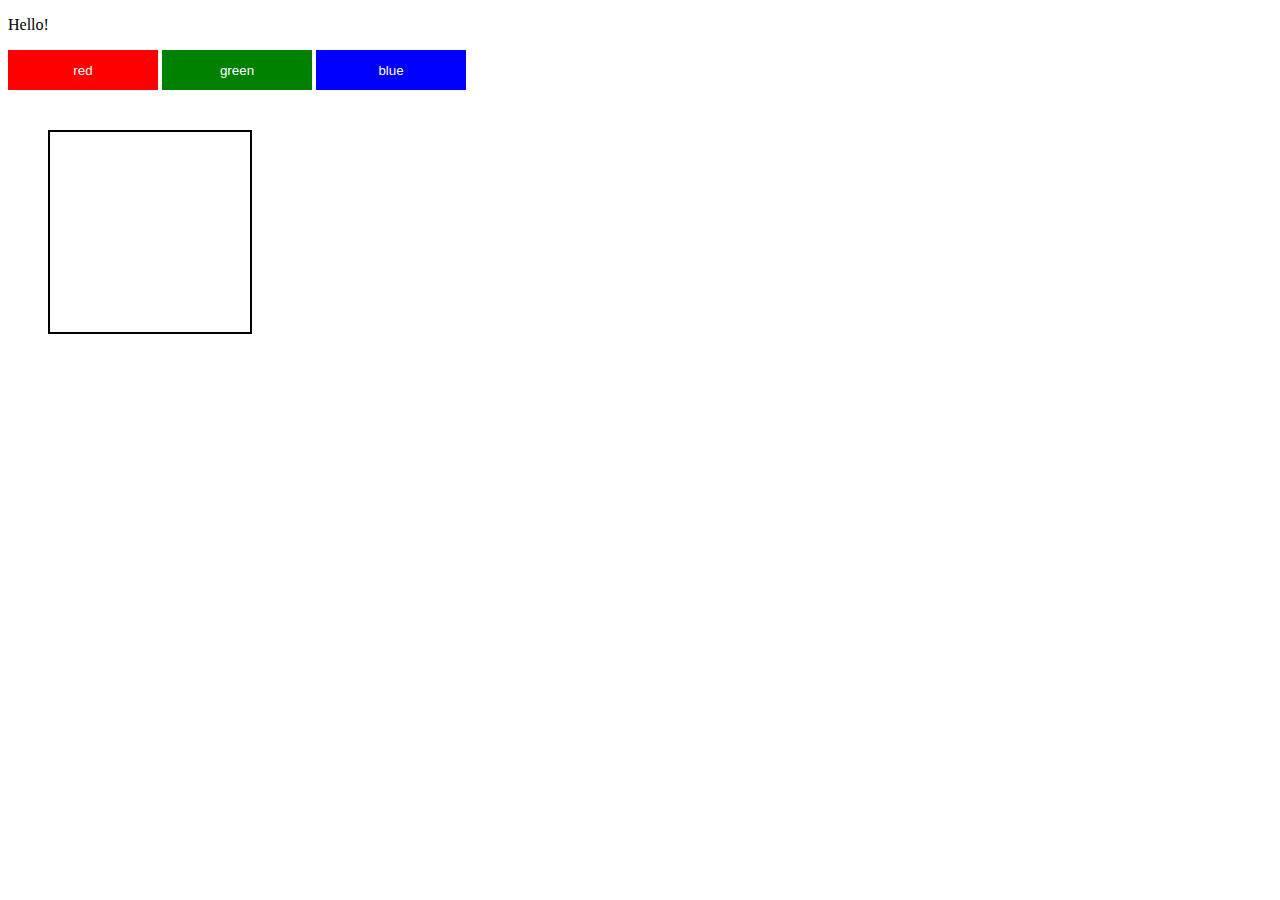
<file: lab-dom-multiple/index.html>
<!DOCTYPE html>
<head>
 	<meta charset="utf-8">
 <title>Scripting Example</title>
 <link rel="stylesheet" href="style.css">
</head>
<body>
 <p>Hello!</p>
<button class="red">red</button>
	 <button class="green">green</button>
	 <button class="blue">blue</button>
	 <div id="box"></div>
<script src="script.js"></script>
</body>
</file>
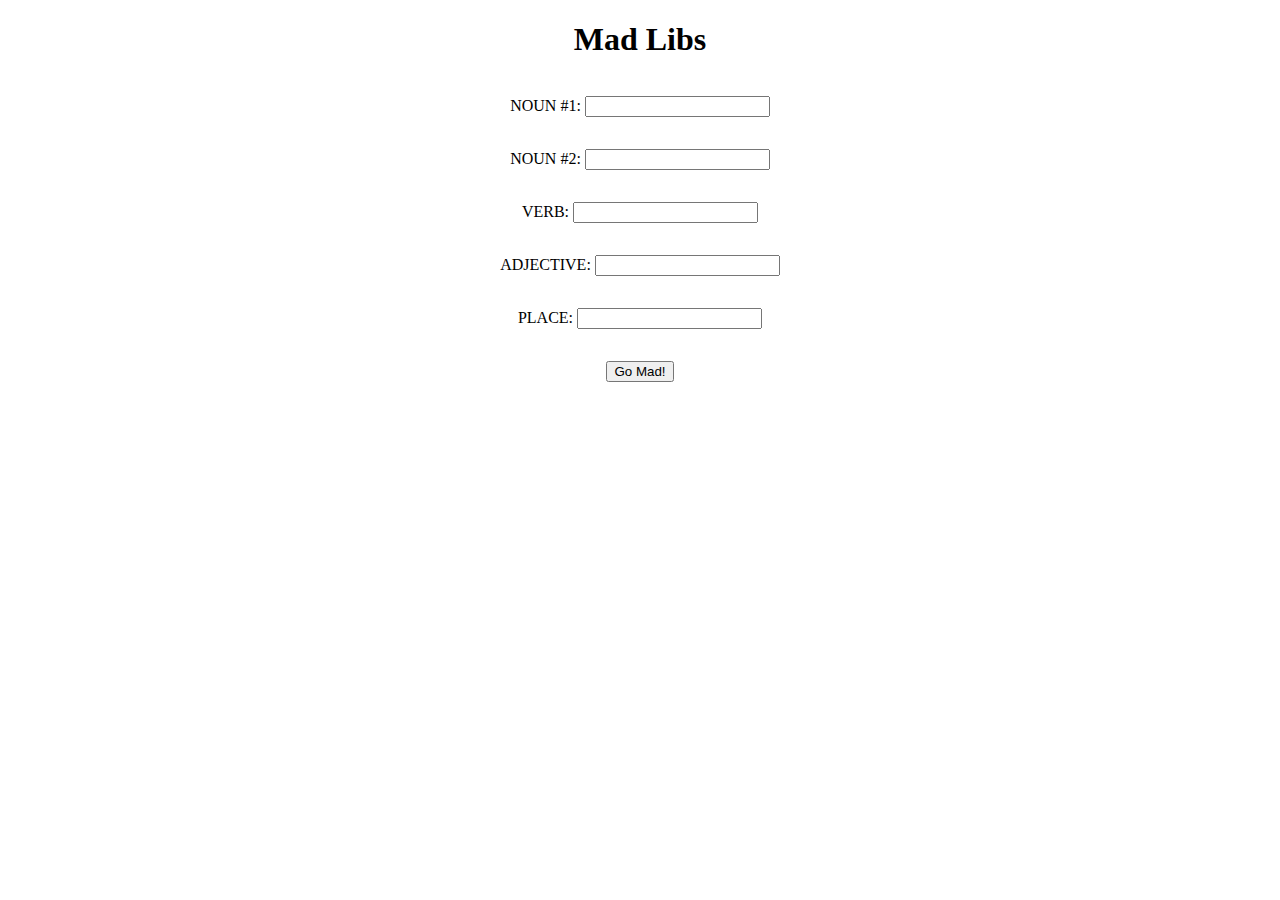
<file: MadLibs/index.html>
<!DOCTYPE html>
<html>
<head>
	<title>Mad Libs</title>
	<link rel="stylesheet" type="text/css" href="style.css"/>
	<script src="script.js"></script>
</head>

<body onload="init()">
	<center>

	<h1>Mad Libs</h1>

	<div class="container">
		<p>NOUN #1: <input id="NOUN1" type="text"/></p>

		<p>NOUN #2: <input id="NOUN2" type="text"/></p>

		<p>VERB: <input id="VERB"type= "text"/></p>

		<p>ADJECTIVE: <input id="ADJECTIVE"type= "text"/></p>

		<p>PLACE: <input type="text" id="PLACE"/></p>
	</div>

	<p><button id="button" type="button">Go Mad!</button></p>

	<p id="msg"></p>

	</center>

</body>
</html>
</file>
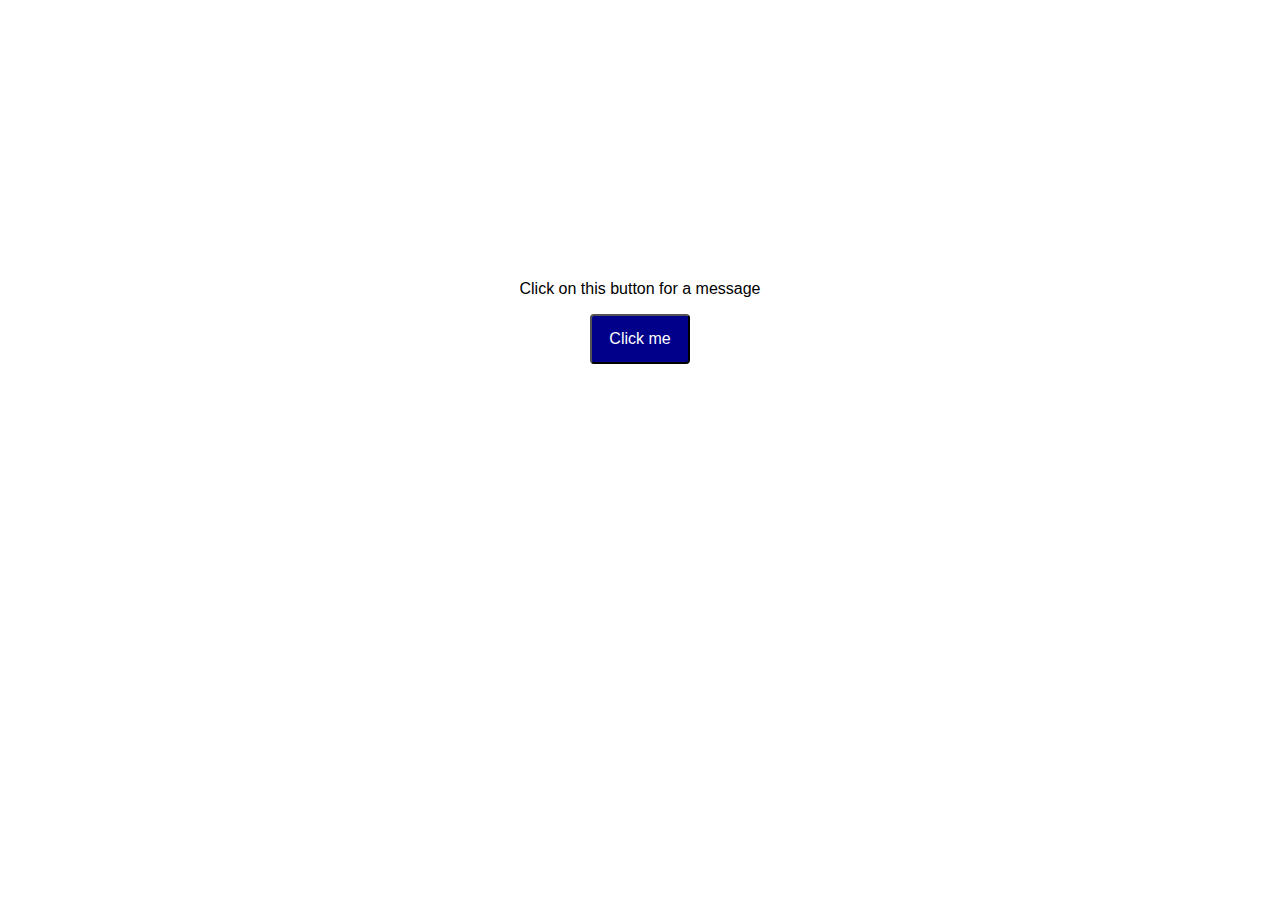
<file: week1/lab-JS1/index.html>
<!DOCTYPE html>
<head>
  <meta charset="utf-8">
  <title>Scripting Example</title>
  <script src="app.js"></script>
  <link rel="stylesheet" href="style.css">
</head>
<body>
  <p>Click on this button for a message</p>
  <button onclick="sendAlert()">Click me</button>
</body>
</file>
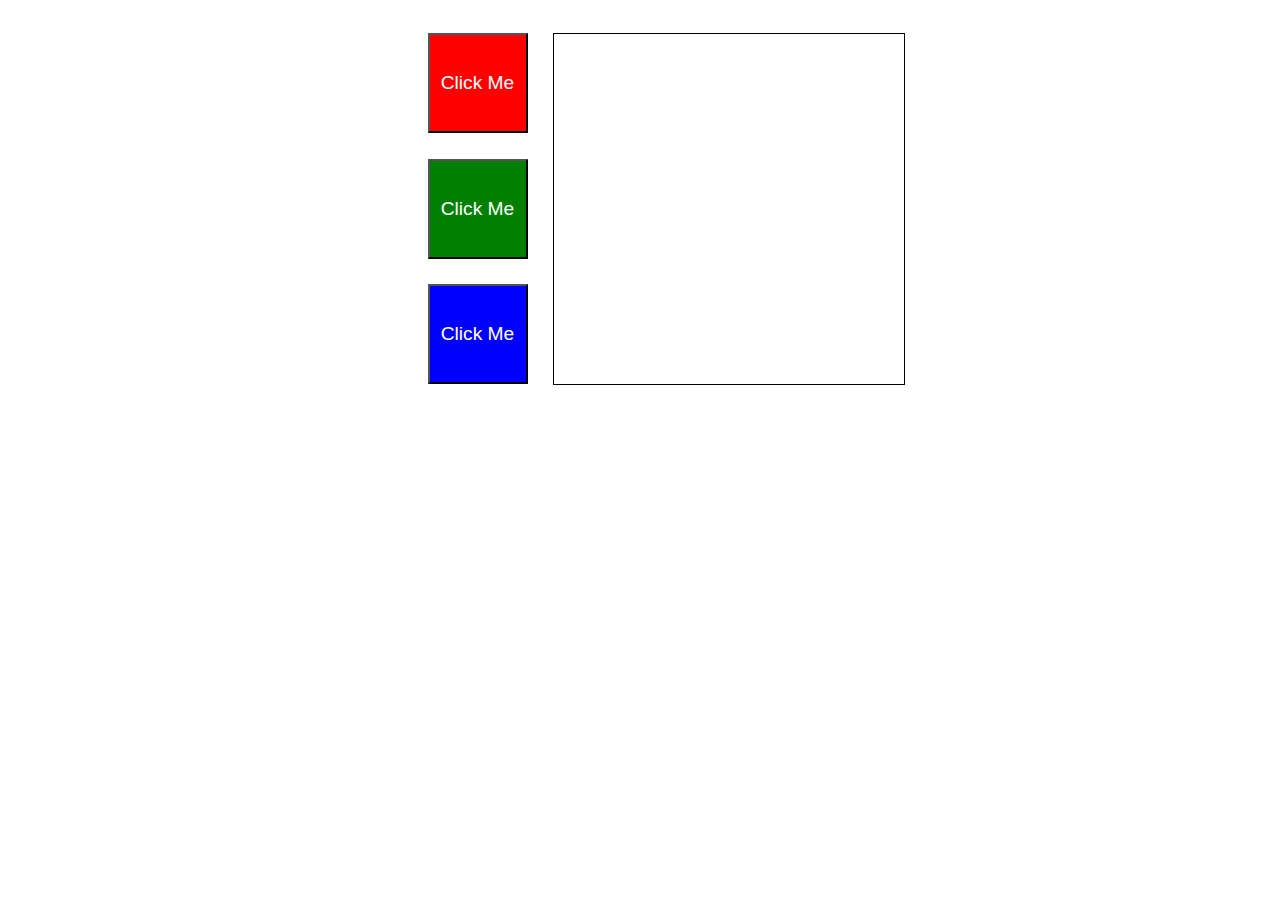
<file: cssi-labs/javaScript/labs/Color_Buttons/index.html>
<!--
  Copyright 2018 Google LLC

  Licensed under the Apache License, Version 2.0 (the "License");
  you may not use this file except in compliance with the License.
  You may obtain a copy of the License at

       http://www.apache.org/licenses/LICENSE-2.0

  Unless required by applicable law or agreed to in writing, software
  distributed under the License is distributed on an "AS IS" BASIS,
  WITHOUT WARRANTIES OR CONDITIONS OF ANY KIND, either express or implied.
  See the License for the specific language governing permissions and
  limitations under the License.
-->
<!DOCTYPE html>
<html>
  <head>
    <meta charset="UTF-8">
    <title>title</title>
  <link rel="stylesheet" href="style.css">
  </head>
  <body>

    <div class="container">
      <button class="btn" id="red">Click Me</button>
      <button class="btn" id="green">Click Me</button>
      <button class="btn" id="blue" >Click Me</button>

      <div id="responseBox"></div>
    </div>

  <script src="script.js"></script>
  </body>
</html>
</file>
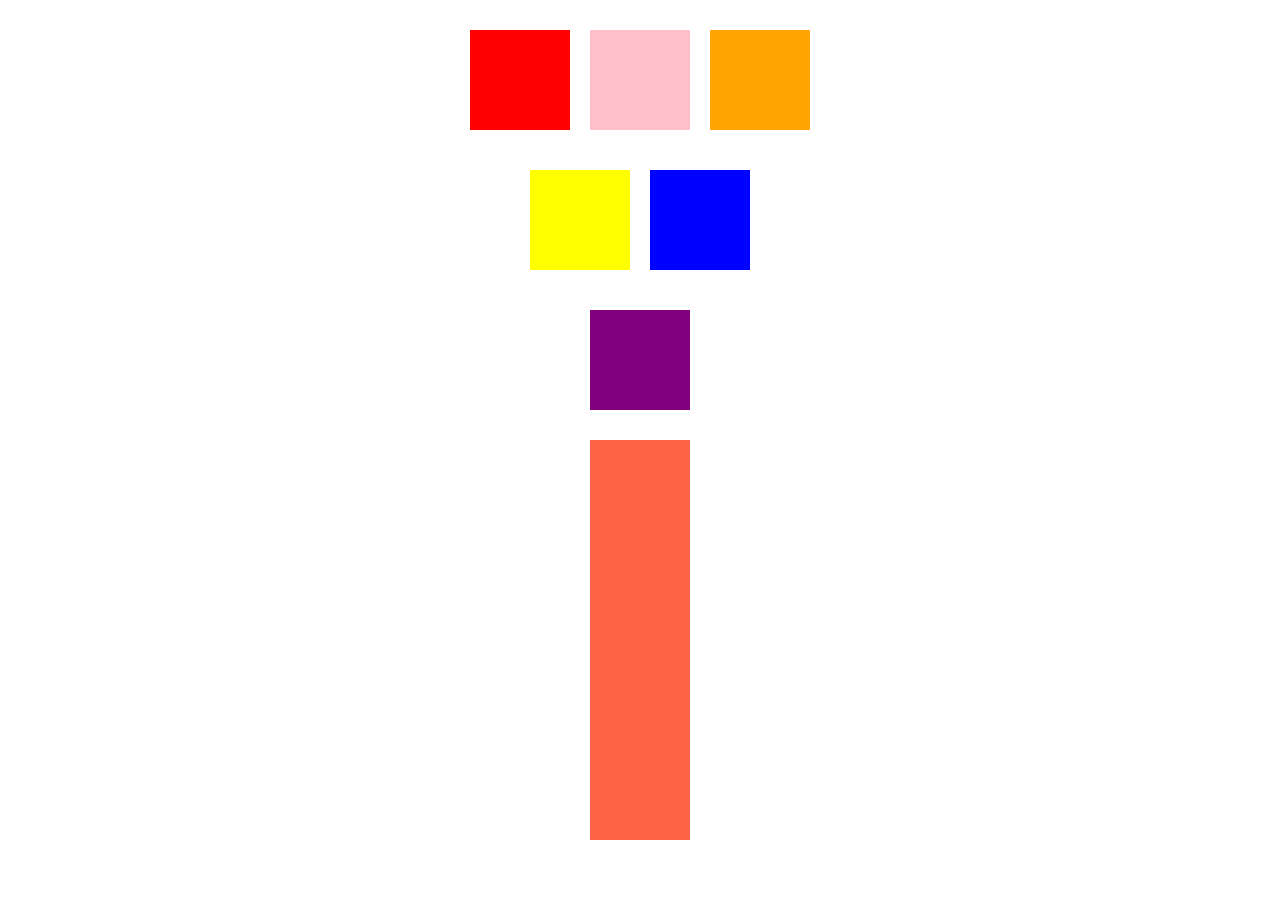
<file: cssi-labs/javaScript/labs/DOM_Quest/index.html>
<!--
  Copyright 2018 Google LLC

  Licensed under the Apache License, Version 2.0 (the "License");
  you may not use this file except in compliance with the License.
  You may obtain a copy of the License at

       http://www.apache.org/licenses/LICENSE-2.0

  Unless required by applicable law or agreed to in writing, software
  distributed under the License is distributed on an "AS IS" BASIS,
  WITHOUT WARRANTIES OR CONDITIONS OF ANY KIND, either express or implied.
  See the License for the specific language governing permissions and
  limitations under the License.
-->
<!DOCTYPE html>
<html>
  <head>
    <meta charset="UTF-8">
    <title>title</title>
  <link rel="stylesheet" href="style.css" type="text/css">
  </head>
  <body>
    <div class = "container" id = "container1">
      <div class = "box" id = "box1"></div>
      <div class = "box" id = "box2"></div>
      <div class = "box" id = "box3"></div>
    </div>
    <div class = "container" id = "container2">
      <div class = "box active" id = "box4"> </div>
      <div class ="box" id = "box5"> </div>
    </div>
    <div class = "container" id = "container3">
      <div class = "box" id = "box6"></div>
    </div>
    <div class = "container" id = "container4">
      <div class = "rectangle" id = "rect"></div>
    </div>
  <script src="scripts/clickEvents.js" type="text/javascript"></script>
  <script src = "scripts/windowEvents.js" type = "text/javascript"></script>
</body>
</html>
</file>
<file: lab-dom-multiple/style.css>
.red { background: red; }
.blue { background: blue; }
.green { background: green; }
button {
  width: 150px;
  height: 40px;
  border: none;
  color: white;
}
#box {
  margin: 40px;
  width: 200px;
  height: 200px;
  border: 2px solid black;
  transition: 500ms;
}
</file>
<file: MadLibs/style.css>
p strong
{
	color: #111178;
}

.container
{
	display: flex;
	flex-flow: column nowrap;
	width: 300px;
	justify-content: center;


.container > p
{
	text-align: right;
}

.blue{
	background-color: blue;
}
</file>
<file: week1/lab-JS1/style.css>
body {
  font-family: Arial, sans-serif;
  text-align: center;
  padding-top: 20%;
}

button {
  background-color: darkblue;
  border-radius: 4px;
  color: white;
  font-size: 16px;
  height: 50px;
  width: 100px;
}
</file>
<file: cssi-labs/javaScript/labs/Color_Buttons/style.css>
/*
 * Copyright 2018 Google LLC
 *
 * Licensed under the Apache License, Version 2.0 (the "License");
 * you may not use this file except in compliance with the License.
 * You may obtain a copy of the License at
 *
 *      http://www.apache.org/licenses/LICENSE-2.0
 *
 * Unless required by applicable law or agreed to in writing, software
 * distributed under the License is distributed on an "AS IS" BASIS,
 * WITHOUT WARRANTIES OR CONDITIONS OF ANY KIND, either express or implied.
 * See the License for the specific language governing permissions and
 * limitations under the License.
 */

.btn {
  color: white;
  font-family: Helvetica;
  font-size: 1.2rem;
  font-weight: 100;
  height: 100px;
  width: 100px;
}

.container {
  display: grid;
  grid-gap: 25px;
  grid-template-columns: 100px 300px;
  margin: 25px;
}

body {
  display: flex;
  justify-content: center;
}

#responseBox {
  border: solid thin black;
  grid-column: 2 / 3;
  grid-row: 1 / 4;
  height: 350px;
  width: 350px;
}

#red {
  background-color: red;
}

#blue {
  background-color: blue;
}

#green {
  background-color: green;
}
</file>
<file: cssi-labs/javaScript/labs/DOM_Quest/style.css>
/*
 * Copyright 2018 Google LLC
 *
 * Licensed under the Apache License, Version 2.0 (the "License");
 * you may not use this file except in compliance with the License.
 * You may obtain a copy of the License at
 *
 *      http://www.apache.org/licenses/LICENSE-2.0
 *
 * Unless required by applicable law or agreed to in writing, software
 * distributed under the License is distributed on an "AS IS" BASIS,
 * WITHOUT WARRANTIES OR CONDITIONS OF ANY KIND, either express or implied.
 * See the License for the specific language governing permissions and
 * limitations under the License.
 */


.box{
  height: 100px;
  width: 100px;
  background-color: blue;
  margin: 10px;
}

.active{
  background-color: yellow;
}

.container{
  display: flex;
  justify-content: center;
  margin-top: 20px;
}
#box1{
  background-color: red;
}
#box2{
  background-color: pink;
}
#box3{
  background-color: orange;
}
#box6{
  background-color: purple;
}

.rectangle{
  height: 400px;
  width: 100px;
  background-color: tomato;
}
</file>
